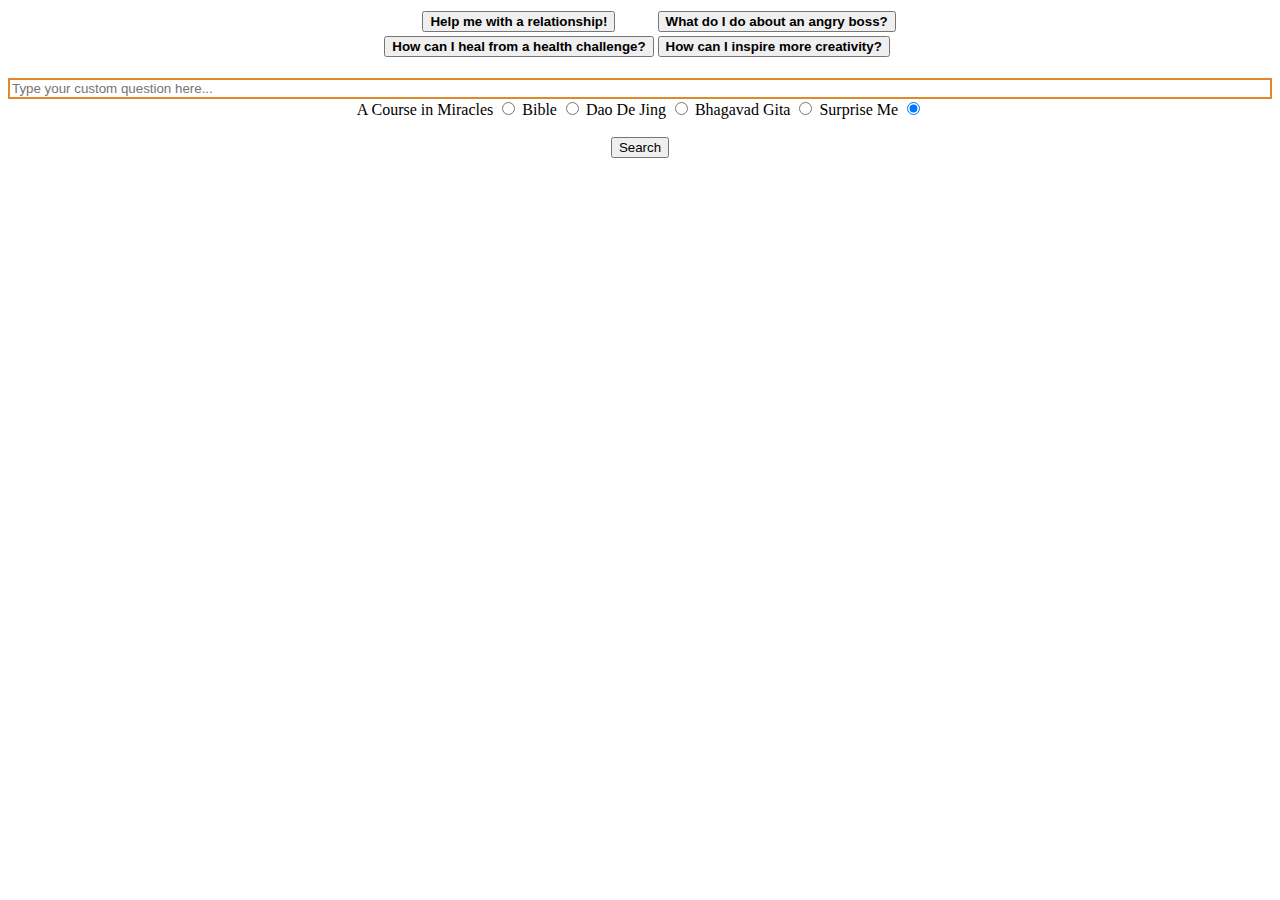
<file: index.html>
<html>
    <meta name="viewport" content="width=device-width, initial-scale=1">
 <link rel="stylesheet" type="text/css" href="https://soulguide.github.io/soul-search/style.css">
 <center>
  <!-- buttons -->
  
   <table>
    <tbody>
     <tr>
      <th>
       <button onclick="sendToSearch('Help me with a relationship!')" id="sample1" class="sample_questions">
        <b>Help me with a relationship!</b>
       </button>
      </th>
      <th>
       <button onclick="sendToSearch('What do I do about an angry boss?')" id="sample2" class="sample_questions">
        <b>What do I do about an angry boss?</b>
       </button>
      </th>
     </tr>
     <tr>
      <td>
       <button onclick="sendToSearch('How can I heal from a health challenge?')" id="sample3" class="sample_questions">
        <b>How can I heal from a health challenge?</b>
       </button>
      </td>
      <td>
       <button onclick="sendToSearch('How can I inspire more creativity?')" id="sample5" class="sample_questions">
        <b>How can I inspire more creativity?</b>
       </button>
      </td>
     </tr>
    </tbody>
   </table>
  <br>
  <!-- Search input -->
  <input type="text" id="searchInput" placeholder="Type your custom question here..." style="width:100%;display:inline-block;border-style:solid;border-color:#df8a29">
  <br>
  <div id="settings">
    <label class="container">
     A Course in Miracles
     <input type="radio" id="ACIM" name="source" value="ACIM">
     <span class="checkmark">
     </span>
    </label>
    <label class="container">
     Bible
     <input type="radio" id="Bible" name="source" value="Bible">
     <span class="checkmark">
     </span>
    </label>
    <label class="container">
     Dao De Jing
     <input type="radio" id="Dao" name="source" value="Dao">
     <span class="checkmark">
     </span>
    </label>
    <label class="container">
     Bhagavad Gita
     <input type="radio" id="Gita" name="source" value="Gita">
     <span class="checkmark">
     </span>
    </label>
    <label class="container">
      Surprise Me
      <input type="radio" id="All" name="source" value="All" checked="checked">
      <span class="checkmark">
      </span>
     </label>
   </div>
  <br>
  <button class="button" onclick="sendToSearch()" id="search">
   Search
  </button>
  <br>
  <div class="loader" id="loader" style="display:none">
  </div>
  <!-- Container to display results -->
  <div id="results" class="results">
  </div>
 </center>
 <script src="script.js">
 </script>
 <script>
  var input = document.getElementById("searchInput");
  	 input.addEventListener("keypress", function(event) {
	  // If the user presses the "Enter" key on the keyboard
	  if (event.key === "Enter") {
	    // Cancel the default action, if needed
	    event.preventDefault();
	    // Trigger the button element with a click
	    document.getElementById("search").click();
	  }
	});
 </script>
</html>
</file>
